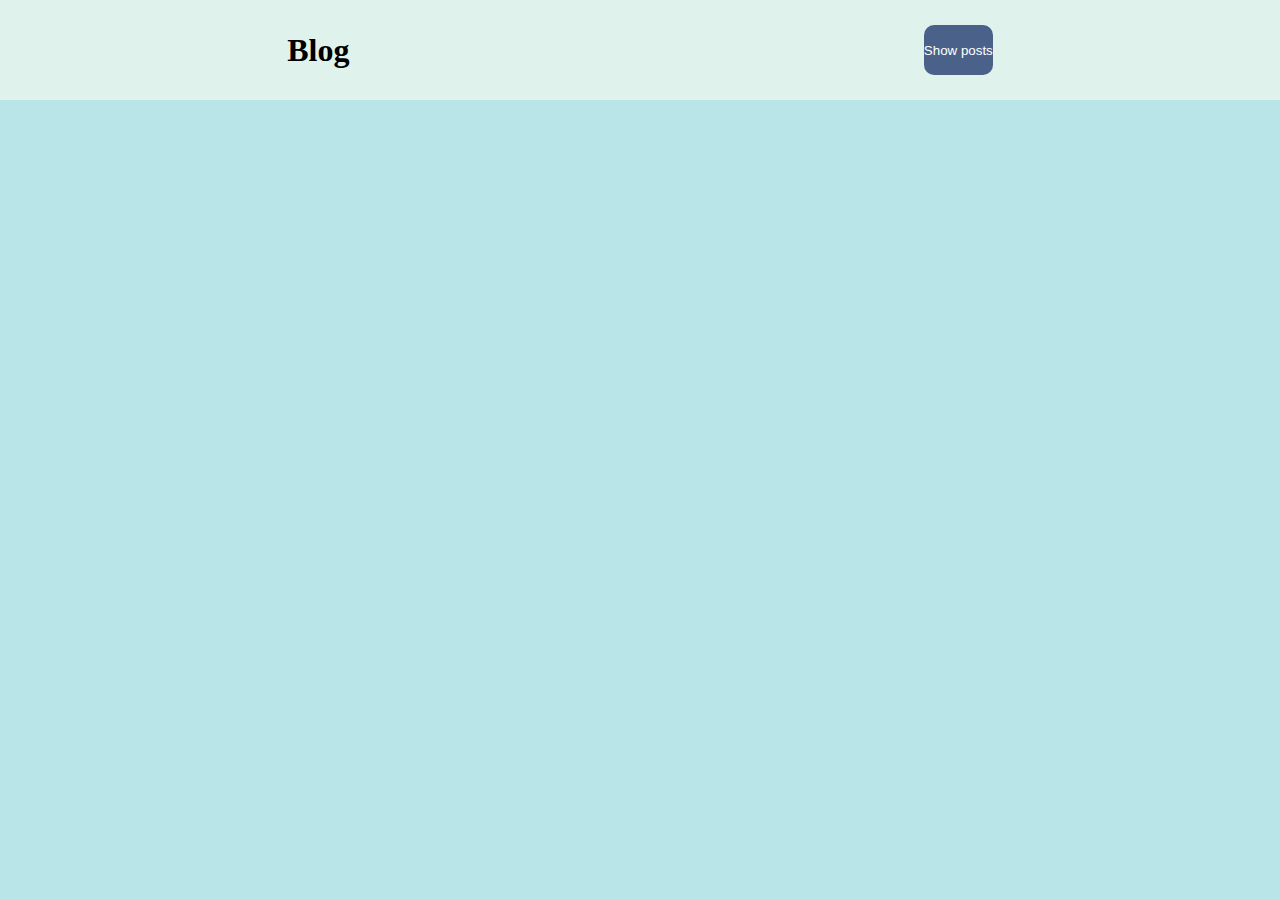
<file: fetch/index.html>
<!DOCTYPE html>
<html lang="pl">

<head>
    <meta charset="UTF-8">
    <meta name="viewport" content="width=device-width, initial-scale=1.0">
    <title>Document</title>
    <link rel="stylesheet" href="style.css">
</head>

<body>
    <nav>
        <h1>Blog</h1>
        <button>Show posts</button>
    </nav>
    <div id="posts-container"></div>


    <script src="script.js"></script>
</body>

</html>
</file>
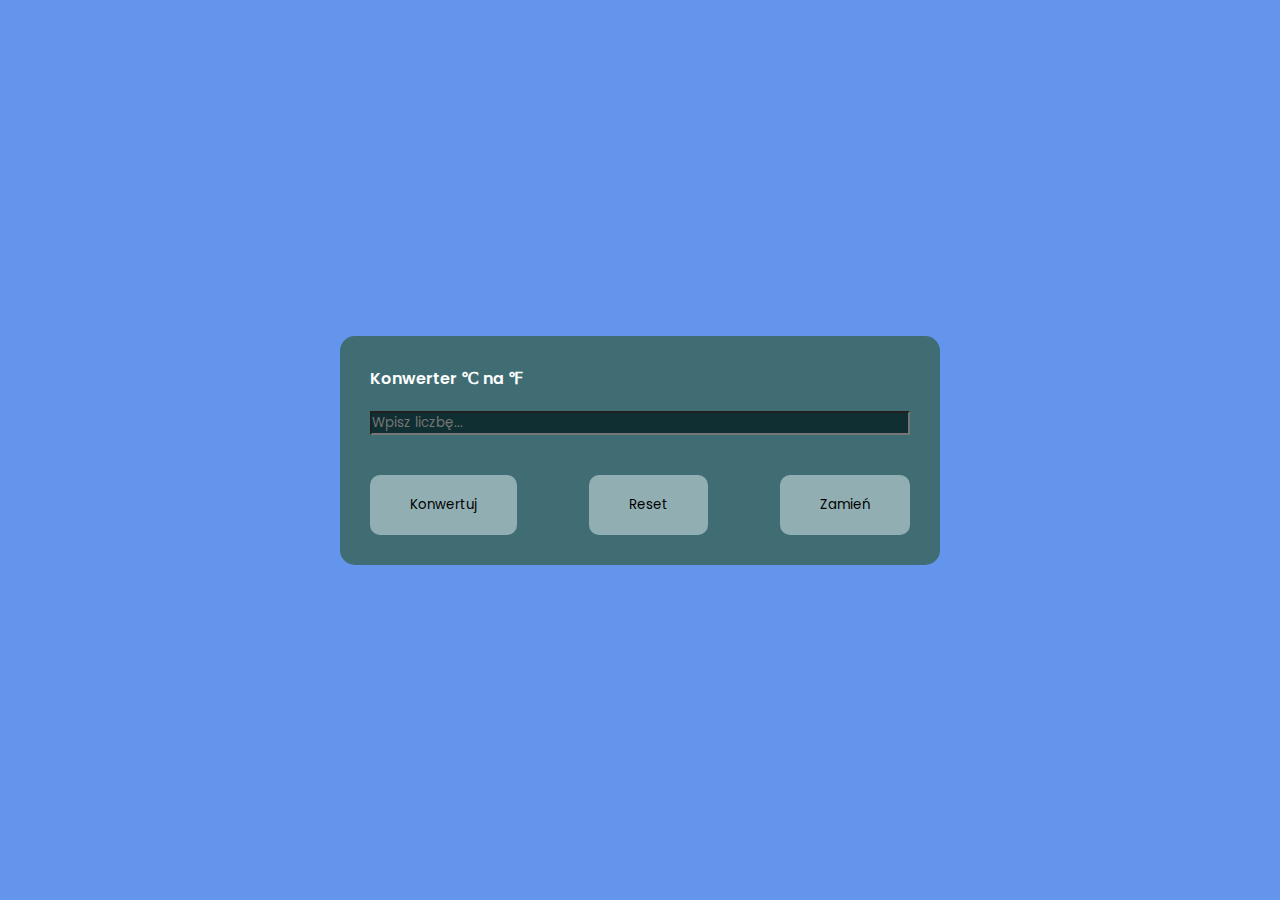
<file: pracowania zaawansowanych aplikacji webowych/second project/index.html>
<!DOCTYPE html>
<html lang="pl">

<head>
    <meta charset="UTF-8">
    <meta name="viewport" content="width=device-width, initial-scale=1.0">
    <title>Document</title>
    <link rel="stylesheet" href="style.css">
    <link rel="preconnect" href="https://fonts.googleapis.com">
    <link rel="preconnect" href="https://fonts.gstatic.com" crossorigin>
    <link
        href="https://fonts.googleapis.com/css2?family=Poppins:ital,wght@0,100;0,200;0,400;0,700;1,100;1,200;1,400;1,700&display=swap"
        rel="stylesheet">
</head>

<body>
    </head>

    <body>
        <section>
            <label for="converter">Konwerter <span class="one">℃</span> na <span
                    class="two">℉</span></label>
            <input type="number" id="converter" placeholder="Wpisz liczbę...">
            <p class="result"></p>


            <div>
                <button class="conv">Konwertuj</button>
                <button class="reset">Reset</button>
                <button class="change">Zamień</button>
            </div>
        </section>
        <script src="script.js"></script>
    </body>

</html>
</file>
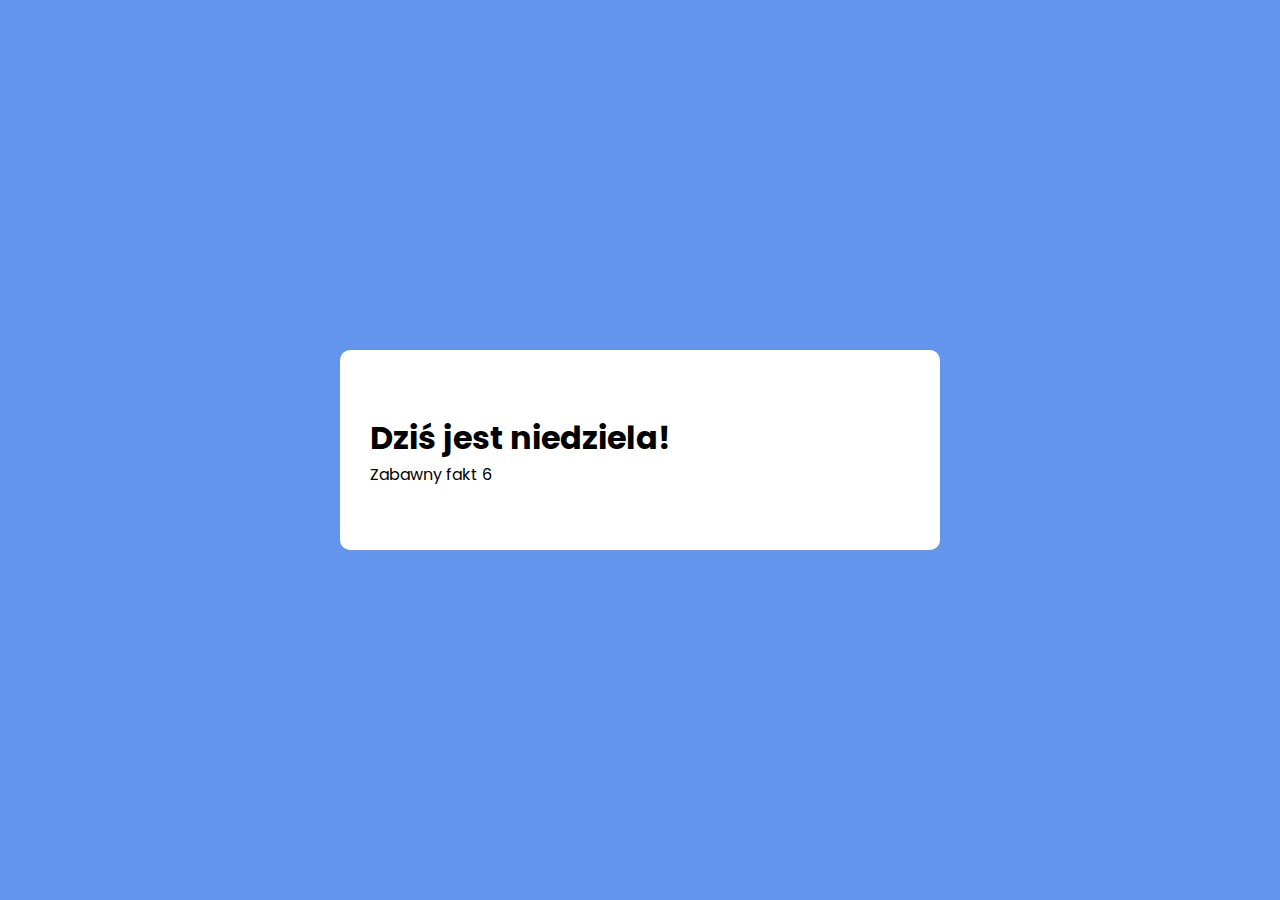
<file: pracowania zaawansowanych aplikacji webowych/weekdays/index.html>
<!DOCTYPE html>
<html lang="en">
<head>
    <meta charset="UTF-8">
    <meta name="viewport" content="width=device-width, initial-scale=1.0">
    <title>Document</title>
    <link rel="stylesheet" href="style.css">
    <link rel="preconnect" href="https://fonts.googleapis.com">
    <link rel="preconnect" href="https://fonts.gstatic.com" crossorigin>
    <link href="https://fonts.googleapis.com/css2?family=Poppins:ital,wght@0,100;0,200;0,400;0,700;1,100;1,200;1,400;1,700&display=swap" rel="stylesheet">
</head>
<body>
    
    <div class="box">
        <h1>Dziś jest <span class="current-day"></span>!</h1>
        <p class="fun-fact"></p>
    </div>

    <script src="script.js"></script>
</body>
</html>
</file>
<file: fetch/style.css>
*{
    margin: 0;
    padding: 0;
    box-sizing: border-box;

}
body {
    background-color: #B9E5E8;
}
nav{
    display: flex;
    background-color:#DFF2EB;
    height: 100px;
    justify-content: space-around;
    align-items: center;
}
button{
    border-radius: 10px;
    height: 50px;
    background-color: #4A628A;
    color: white;
    border: none;
}

.post {
    border: 1px solid #ccc;
    padding: 10px;
    margin: 10px 0;
    display: flex;
    align-items: center;
    justify-content: center;
    background-color: #7AB2D3;
    border-radius: 10px;
    width: 50vw;
}
.post img {
    width: 200px;
    height: 150px;
    object-fit: cover;
    margin-right: 15px;
    justify-content: center;
    display: flex;
}
.post-content {
    flex: 1;
}
</file>
<file: pracowania zaawansowanych aplikacji webowych/second project/style.css>
*{
    box-sizing: border-box;
    margin: 0;
    padding: 0;
    font-family: "Poppins", sans-serif;
    font-weight: 400;
}

body{
    display: flex;
    justify-content: center;
    flex-direction: column;
    align-items: center;
    height: 100vh;
    background-color: cornflowerblue;
}
section {
    display: flex;
    justify-content: center;
    flex-direction: column;
    width: 600px;
    min-height: 200px;
    padding: 30px;
    border-radius: 15px;
    background-color:#406d73;
}

label, span{
    font-weight: 600;
    margin-bottom: 20px;
    color: white;
}
input{
    background-color: #102f33;
    color: white;
}
.result {
    display: flex;
    margin-top: 20px;
    margin-bottom: 20px;
    color: white;
    justify-content: center;
    align-items: center;
}
div{
    display: flex;
    flex-direction: row;
    justify-content: space-between;
}
button{
    background-color: #91afb3;
    cursor: pointer;
    padding: 20px 40px;
    border-radius: 10px;
    border-color: none;
    border: none;
    transition: 0.3s;
}
button:hover{
    background-color: #fff;
    font-weight: bold;
    transition: ease-in-out;
}
</file>
<file: pracowania zaawansowanych aplikacji webowych/weekdays/style.css>
*{
        box-sizing: border-box;
        margin: 0;
        padding: 0;

    }
    body{
        display: flex;
        flex-direction: column;
        align-items: center;
        justify-content: center;
        height: 100vh;
        font-family: "Poppins", sans-serif;
        font-weight: 400;
        background-color: cornflowerblue;
    }
    .box{
        display: flex;
        justify-content: center;
        flex-direction: column;
        width: 600px;
        min-height: 200px;
        padding: 30px;
        border-radius: 10px;
        background-color: #fff;
    }
</file>
